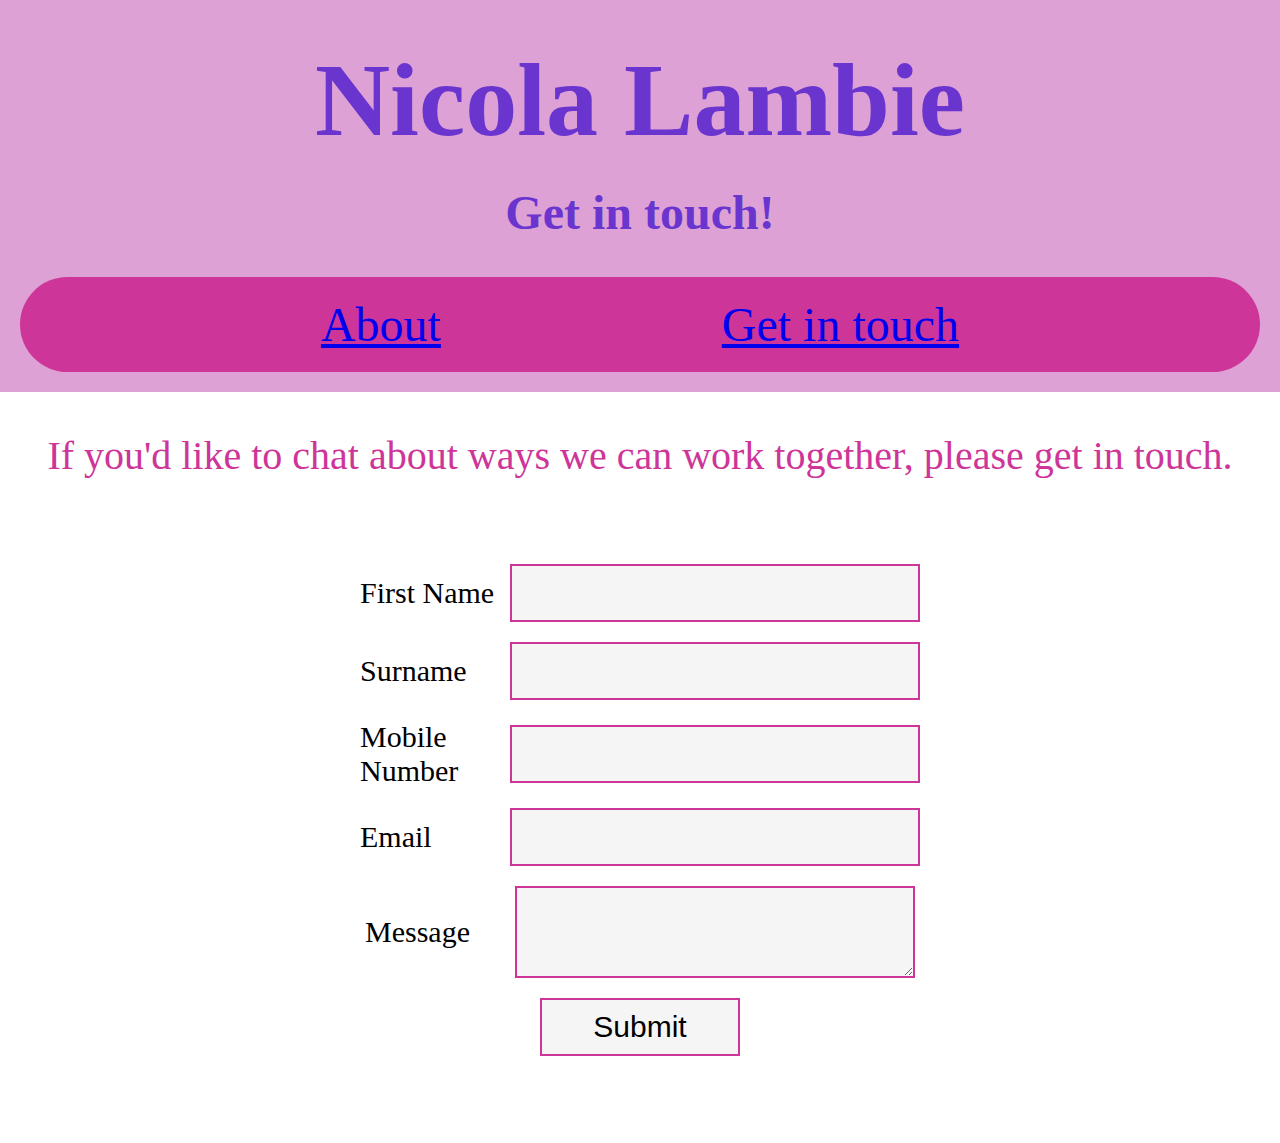
<file: getintouch.html>
<!DOCTYPE html>
<html lang="eng">
    <head>
        <meta charset="utf-8">
        <meta name = "description" content="Nic's Personal Profile">
        <meta name= "author" content="Nic Lambie">
        <title>Nic Lambie Personal Profile</title>
        <link rel="stylesheet" href='styles.css'>
    </head>
    <body>
        <Header>
            <h1>Nicola Lambie</h1>
            <h2>Get in touch!</h2>
            <nav>
                <a href="index.html">About</a>
                <a href="getintouch.html">Get in touch</a>
            </nav>
        </header>

        <div class="text">
            <p>If you'd like to chat about ways we can work together, please
                get in touch.
            </p>
        </div>

        <form action="https://formspree.io/xgennnbd" method="POST">
            <div class="form-item">
                <label for="name">First Name</label>
                <input type="text" id="name" name="name">
            </div>
            <div class="form-item">
                <label for="name">Surname</label>
                <input type="text" id="name" name="name">
            </div>
            <div class="form-item">
                <label for="name">Mobile Number</label>
                <input type="text" id="mobile" name="mobile">
            </div>
            <div class="form-item">
                <label for="mail">Email</label>
                <input typye="email" id="email" name="email">
            </div>
            <div class="form-item">
                <label for="message">Message</label>
                <textarea id="message" name="message"></textarea>
            </div>
            <div class="form-item">
                <button type="submit">Submit</button>
            </div>
    </form>
    </body>
</html>
</file>
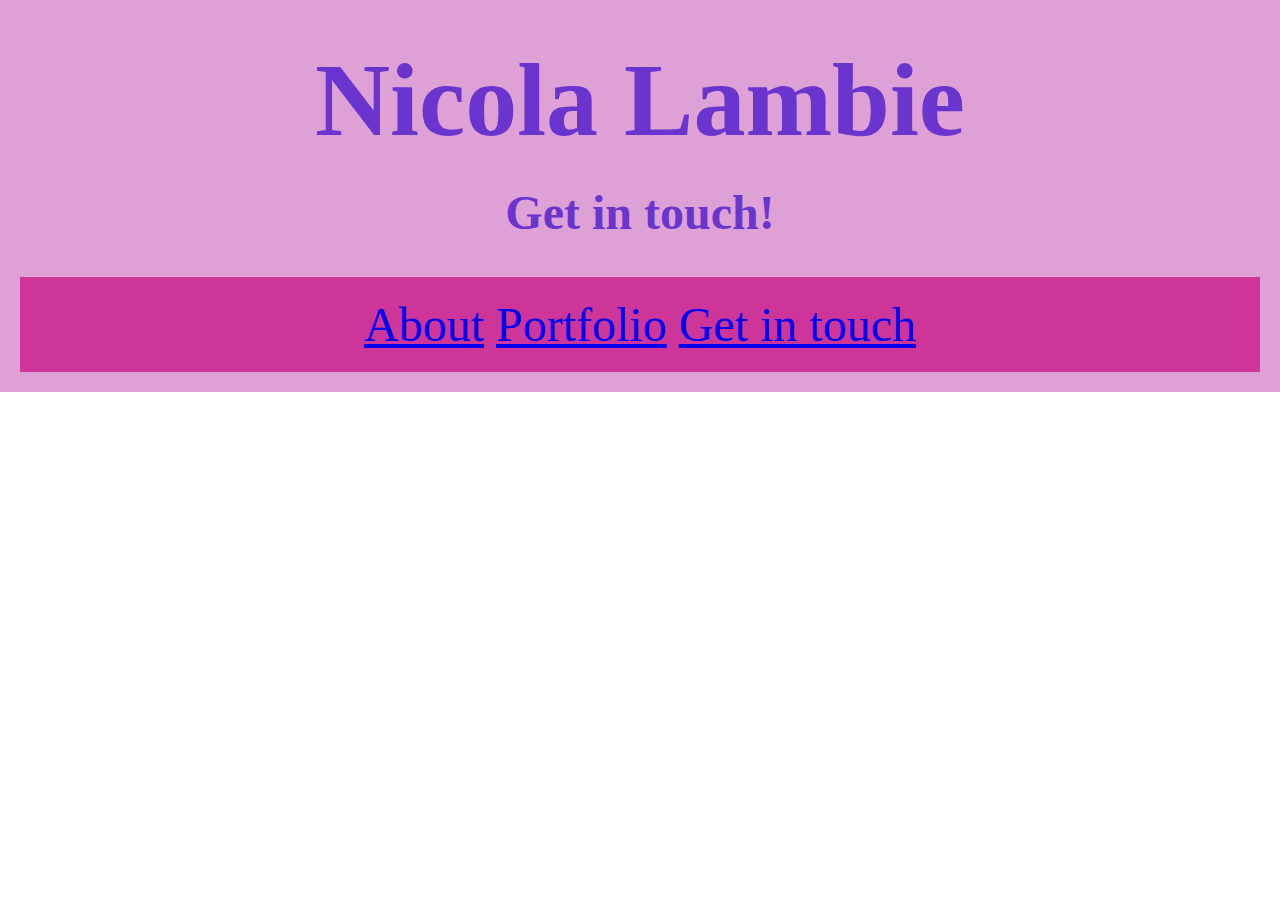
<file: nic-personal-profile-project/getintouch.html>
<!DOCTYPE html>
<html lang="eng">
    <head>
        <meta charset="utf-8">
        <meta name = "description" content="Nic's Personal Profile">
        <meta name= "author" content="Nic Lambie">
        <title>Nic Lambie Personal Profile</title>
        <link rel="stylesheet" href='styles.css'>
    </head>
    <body>
        <Header>
            <h1>Nicola Lambie</h1>
            <h2>Get in touch!</h2>
            <nav>
                <a href="index.html">About</a>
                <a href="portfolio.html">Portfolio</a>
                <a href="getintouch.html">Get in touch</a>
            </nav>
        </header>
    </head>
</html>
</file>
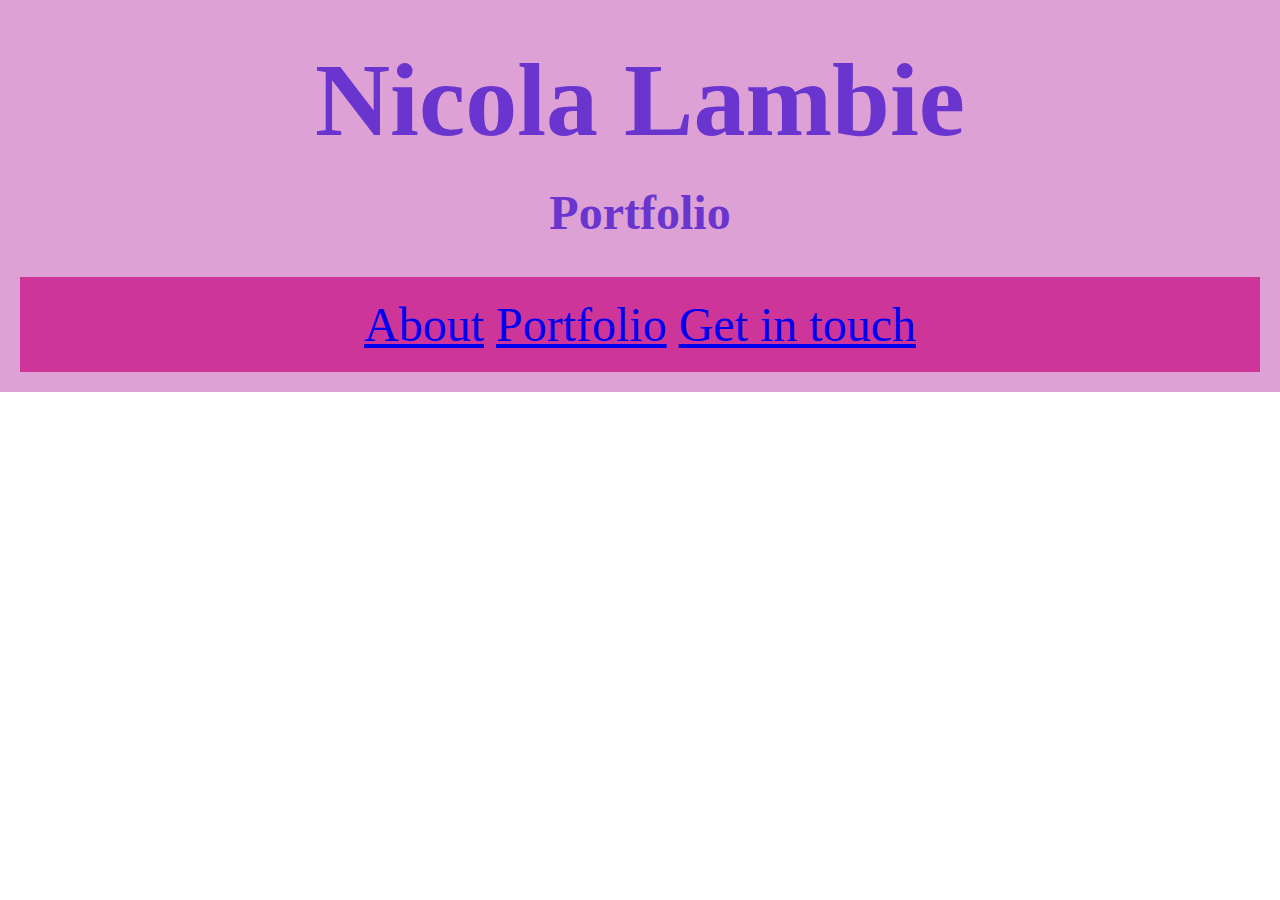
<file: nic-personal-profile-project/portfolio.html>
<!DOCTYPE html>
<html lang="eng">
    <head>
        <meta charset="utf-8">
        <meta name = "description" content="Nic's Personal Profile">
        <meta name= "author" content="Nic Lambie">
        <title>Nic Lambie Personal Profile</title>
        <link rel="stylesheet" href='styles.css'>
    </head>
    <body>
        <Header>
            <h1>Nicola Lambie</h1>
            <h2>Portfolio</h2>
            <nav>
                <a href="index.html">About</a>
                <a href="portfolio.html">Portfolio</a>
                <a href="getintouch.html">Get in touch</a>
            </nav>
        </header>
        </div>
    </head>
</html>
</file>
<file: styles.css>
<style>
@import url('https://fonts.googleapis.com/css2?family=Slabo+27px&display=swap');
</style>


html {
    font-family: 'Slabo 27px', serif;
    background-color: #DDA1D5;
}

body {
    margin: 0;
}

header {
    text-align: center;
    background-color: #DDA1D5;
    padding: 10px;
}

h1 {
    font-size: 6.5rem;
    line-height: 2.5rem;;
    color: #6A35CE;
}

h2 {
    font-size: 3rem;
    line-height: 3rem;
    color: #6A35CE;
}

h3 {
    font-size: 2.5rem;
    text-align: left;
    color: mediumpurple;
}

div.card {
    border: 5px solid #CE3599;
    margin-left: auto;
    margin-right: auto;
    margin-top: 30px;
    margin-bottom: 30px;
    border-radius: 50px;
    padding: 30px;
    font-size: 1.5rem;
    width: 800px;
}

nav {
    font-size: 3rem;
    margin: 10px;
    border-radius: 50px;
    padding: 20px;
    background-color: #CE3599;
}

nav {
    display: flex;
    justify-content: space-evenly;
}

img {
    display: block;
    margin-left: auto;
    margin-right: auto;
    width: 50%;
    border-radius: 50px;
}

div.text {
    font-size: 2.5rem;
    text-align: center;
    color: #CE3599;
}

form {
    margin: 75px auto;
    width: 75%;
}

.form-item {
    display: flex;
    justify-content: center;
    align-items: center;
    padding: 10px;
}

.form-item label {
    flex-basis: 150px;
    font-size: 30px;
}

.form-text {
    font-family: 'Slabo 27px', serif;;
    font-size: 1.75rem;
    margin: 50px;
}

.form-item button {
    width: 200px;
}

.form-item input,
.form-item textarea,
.form-item button {
    border: 2px solid #ce3599;
    background-color: whitesmoke;
    padding: 10px;
    font-size: 30px;
}

#LIlogo {
    width: 75px;
    height: 75px;
    padding-top: 50px;
    padding-bottom: 40px;
}

.link {
    font-size: 2rem;
    text-align: center;
    display: block;
    padding-top: 10px;
    color: #ce3599;
}

.button {
    font-size: 2rem;
    padding-top: 10px;
    margin-left: 35%;
    margin-right: auto;
    color: #ce3599;
}

.footer {
    font-size: 1.5rem;
    text-align: center;
    padding-top: 100px;
}
</file>
<file: nic-personal-profile-project/styles.css>
<style>
@import url('https://fonts.googleapis.com/css2?family=Slabo+27px&display=swap');
</style>


html {
    font-family: 'Slabo 27px', serif;
    background-color: #DDA1D5;
}

body {
    margin: 0;
}

header {
    text-align: center;
    background-color: #DDA1D5;
    padding: 10px;
}

h1 {
    font-size: 6.5rem;
    line-height: 2.5rem;;
    color: #6A35CE;
}

h2 {
    font-size: 3rem;
    line-height: 3rem;
    color: #6A35CE;
}

h3 {
    font-size: 2.5rem;
    text-align: right;
    color: mediumpurple;
    border-width: 10px;
    border-style: solid;
    border-color: #CE3599;
}

nav {
    font-size: 3rem;
    margin: 10px;
    padding: 20px;
    background-color: #CE3599;
}
</file>
